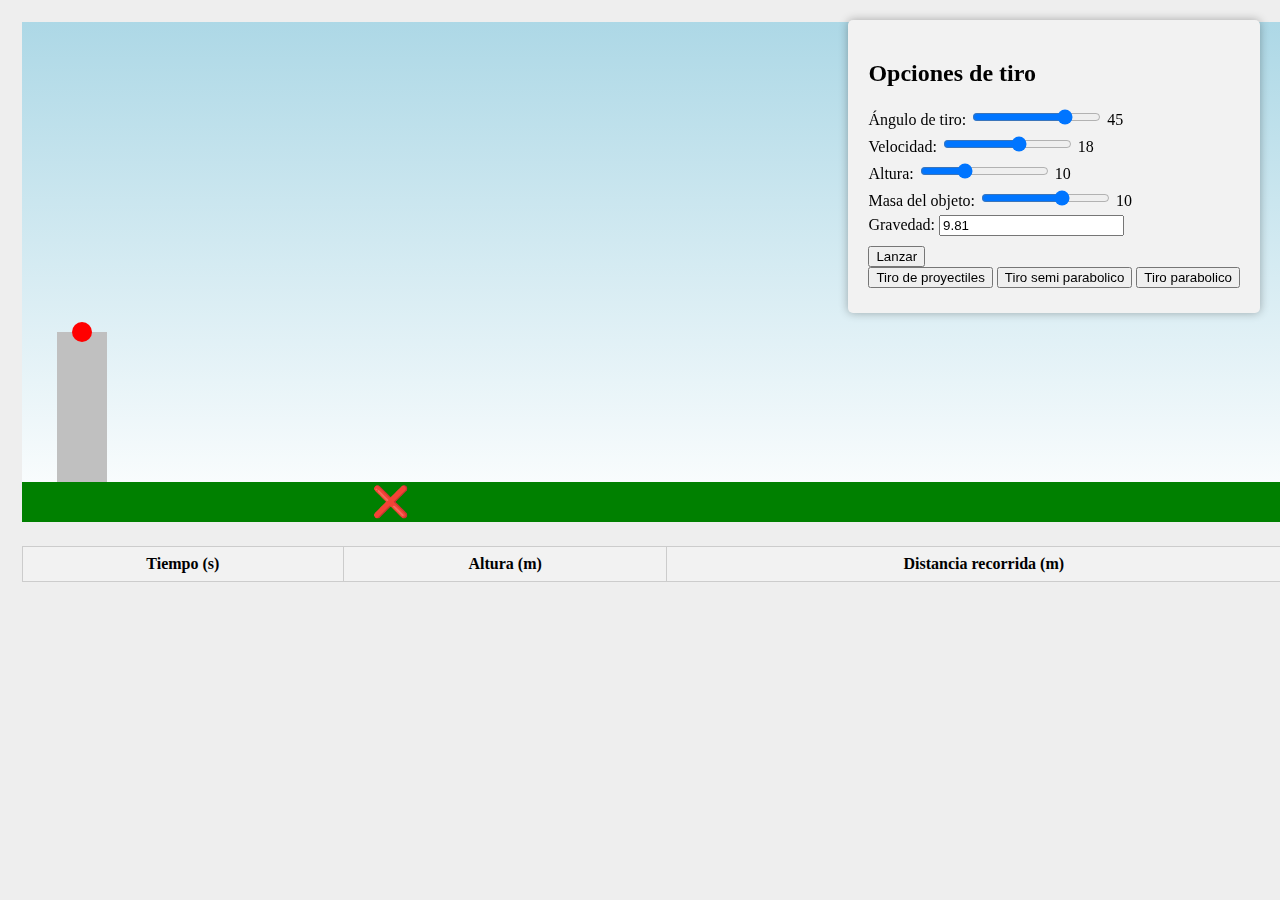
<file: index.html>
<!DOCTYPE html>
<html lang="en">
<head>
    <meta charset="UTF-8">
    <meta http-equiv="X-UA-Compatible" content="IE=edge">
    <meta name="viewport" content="width=device-width, initial-scale=1.0">
    <link rel="stylesheet" href="css/style.css">
    <title>Tiro de Proyectiles</title>
</head>
<body>
    <div id="game">
        <canvas id="myChart"></canvas>
      </div>  
      <div id="options">
        <h2>Opciones de tiro</h2>        
        <div class="option">
            <label for="angle">Ángulo de tiro:</label>
            <input type="range" id="angle-slider" min="-90" max="90" value="45">
            <span id="angle-value">45</span>
        </div>
        <div class="option">
          <label for="velocity">Velocidad:</label>
          <input type="range" id="velocity-slider" min="0" max="30" value="18">
          <span id="velocity-value">18</span>
        </div>
        <div class="option">
          <label for="height">Altura:</label>
          <input type="range" id="height-slider" min="5" max="20" value="10">
          <span id="height-value">10</span>
        </div>        
        <div class="option">
          <label for="mass">Masa del objeto:</label>
          <input type="range" id="mass-slider" min="1" max="15" value="10">
          <span id="mass-value">10</span>
        </div>
        <div class="option">
          <label for="gravity">Gravedad:</label>
          <input type="number" id="gravity" value="9.81">
        </div>
        <div class="option">
          <button id="startButton">Lanzar</button>
          <div class="option">
            <button onclick="window.location.href='index.html'">Tiro de proyectiles</button>
            <button onclick="window.location.href='TiroSemiParabolico.html'">Tiro semi parabolico</button>
            <button onclick="window.location.href='TiroParabolico.html'">Tiro parabolico</button>
          </div>
        </div>
      </div>
      <table id="dataTable">
        <thead>
          <tr>
            <th>Tiempo (s)</th>
            <th>Altura (m)</th>
            <th>Distancia recorrida (m)</th>
          </tr>
        </thead>
        <tbody>
          <!-- Aquí se agregarán las filas dinámicamente -->
        </tbody>
      </table>
      
      <script src="js/TiroProyectiles/config.js"></script>
      <script src="js/TiroProyectiles/draw.js"></script>
</body>
</html>
</file>
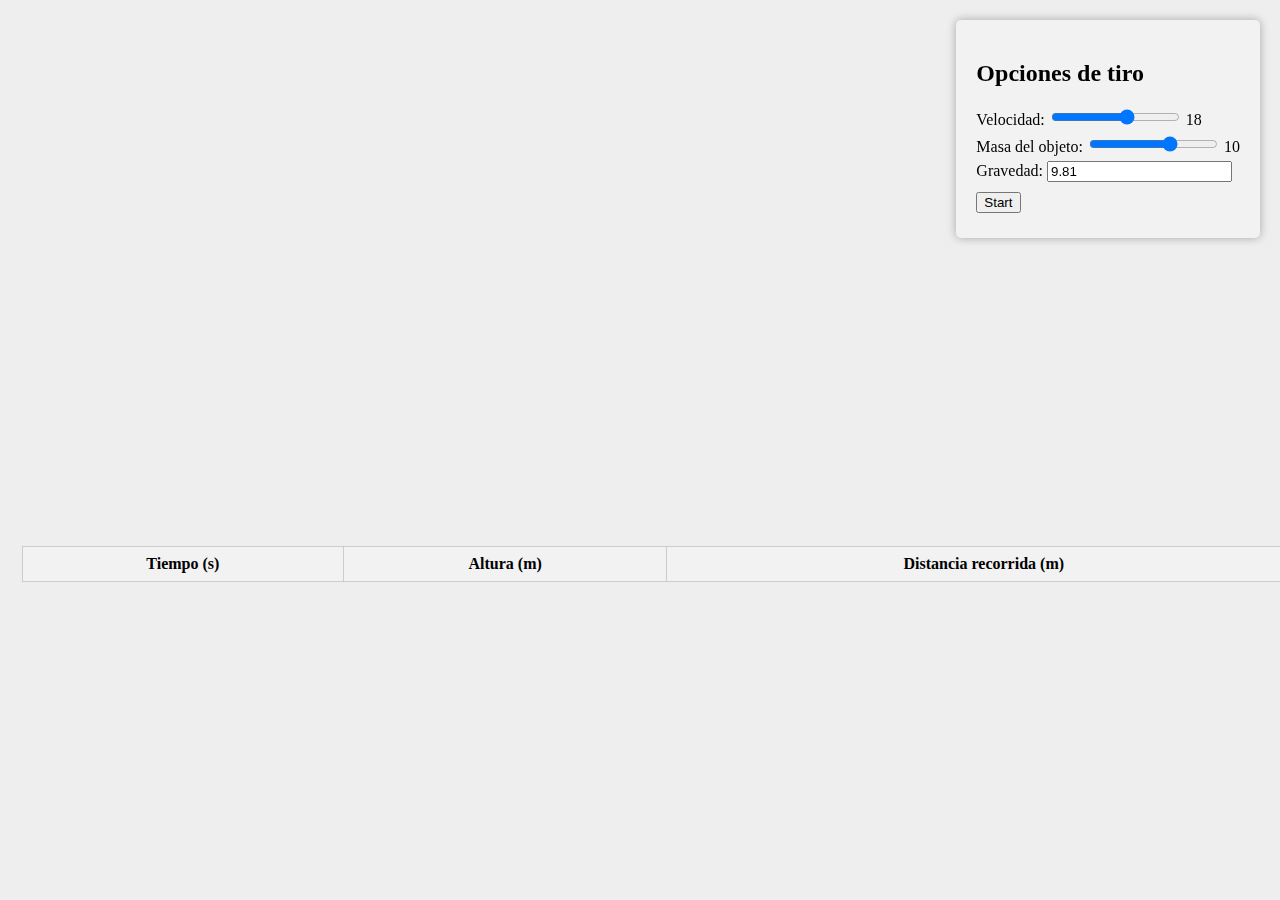
<file: semiParabolico.html>
<!DOCTYPE html>
<html lang="en">
<head>
    <meta charset="UTF-8">
    <meta http-equiv="X-UA-Compatible" content="IE=edge">
    <meta name="viewport" content="width=device-width, initial-scale=1.0">
    <link rel="stylesheet" href="css/style.css">
    <title>Tiro Semi-Parabolico</title>
</head>
<body>
    <div id="game">
        <canvas id="myChart"></canvas>
      </div>  
      <div id="options">
        <h2>Opciones de tiro</h2>        
        <div class="option">
          <label for="velocity">Velocidad:</label>
          <input type="range" id="velocity-slider" min="0" max="30" value="18">
          <span id="velocity-value">18</span>
        </div>
        <div class="option">
          <label for="mass">Masa del objeto:</label>
          <input type="range" id="mass-slider" min="1" max="15" value="10">
          <span id="mass-value">10</span>
        </div>
        <div class="option">
          <label for="gravity">Gravedad:</label>
          <input type="number" id="gravity" value="9.81">
        </div>
        <div class="option">
          <button id="startButton">Start</button>
        </div>
      </div>
      <table id="dataTable">
        <thead>
          <tr>
            <th>Tiempo (s)</th>
            <th>Altura (m)</th>
            <th>Distancia recorrida (m)</th>
          </tr>
        </thead>
        <tbody>
          <!-- Aquí se agregarán las filas dinámicamente -->
        </tbody>
      </table>
      
      <script src="js/TiroSemiParabolico/config.js"></script>
      <script src="js/TiroSemiParabolico/draw.js"></script>
</body>
</html>
</file>
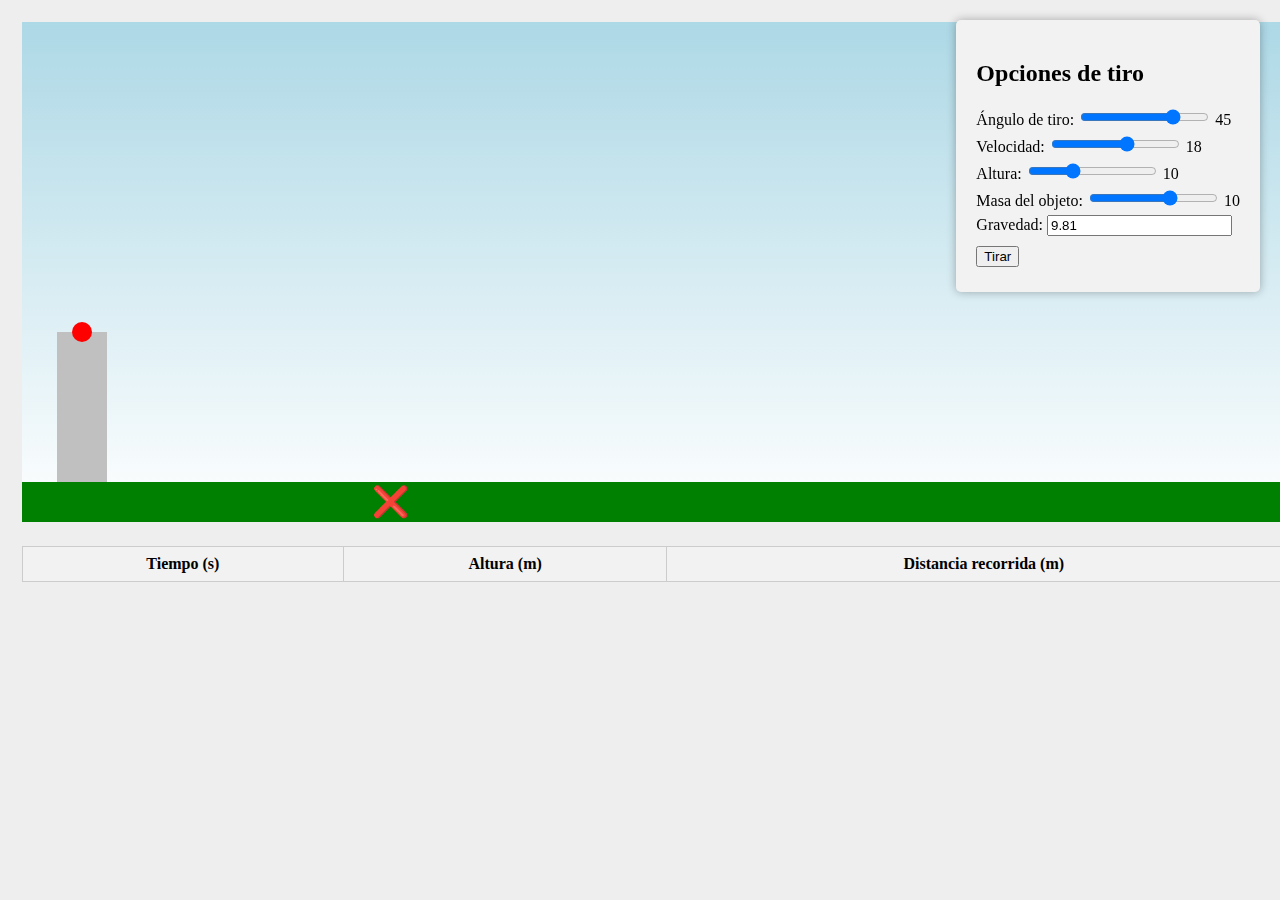
<file: TiroDeProyectiles.html>
<!DOCTYPE html>
<html lang="en">
<head>
    <meta charset="UTF-8">
    <meta http-equiv="X-UA-Compatible" content="IE=edge">
    <meta name="viewport" content="width=device-width, initial-scale=1.0">
    <link rel="stylesheet" href="css/style.css">
    <title>Tiro de Proyectiles</title>
</head>
<body>
    <div id="game">
        <canvas id="myChart"></canvas>
      </div>  
      <div id="options">
        <h2>Opciones de tiro</h2>        
        <div class="option">
            <label for="angle">Ángulo de tiro:</label>
            <input type="range" id="angle-slider" min="-90" max="90" value="45">
            <span id="angle-value">45</span>
        </div>
        <div class="option">
          <label for="velocity">Velocidad:</label>
          <input type="range" id="velocity-slider" min="0" max="30" value="18">
          <span id="velocity-value">18</span>
        </div>
        <div class="option">
          <label for="height">Altura:</label>
          <input type="range" id="height-slider" min="5" max="20" value="10">
          <span id="height-value">10</span>
        </div>        
        <div class="option">
          <label for="mass">Masa del objeto:</label>
          <input type="range" id="mass-slider" min="1" max="15" value="10">
          <span id="mass-value">10</span>
        </div>
        <div class="option">
          <label for="gravity">Gravedad:</label>
          <input type="number" id="gravity" value="9.81">
        </div>
        <div class="option">
          <button id="startButton">Tirar</button>
        </div>
      </div>
      <table id="dataTable">
        <thead>
          <tr>
            <th>Tiempo (s)</th>
            <th>Altura (m)</th>
            <th>Distancia recorrida (m)</th>
          </tr>
        </thead>
        <tbody>
          <!-- Aquí se agregarán las filas dinámicamente -->
        </tbody>
      </table>
      
      <script src="js/TiroProyectiles/config.js"></script>
      <script src="js/TiroProyectiles/draw.js"></script>
</body>
</html>
</file>
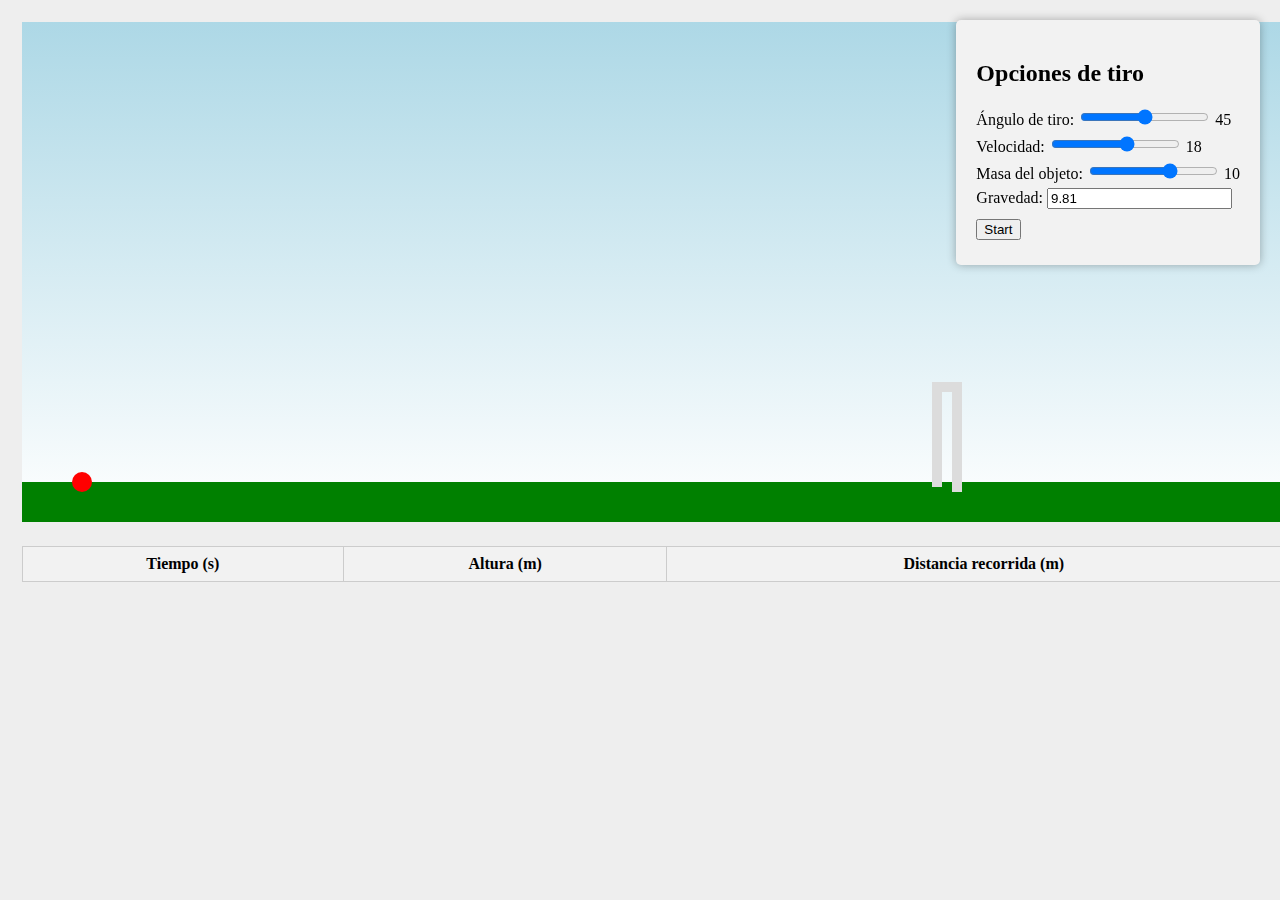
<file: TiroParabolico.html>
<!DOCTYPE html>
<html lang="en">
<head>
    <meta charset="UTF-8">
    <meta http-equiv="X-UA-Compatible" content="IE=edge">
    <meta name="viewport" content="width=device-width, initial-scale=1.0">
    <link rel="stylesheet" href="css/style.css">
    <title>Tiro Parabolico</title>
</head>
<body>
    <div id="game">
        <canvas id="myChart"></canvas>
      </div>  
      <div id="options">
        <h2>Opciones de tiro</h2>        
        <div class="option">
          <label for="angle">Ángulo de tiro:</label>
          <input type="range" id="angle-slider" min="0" max="90" value="45">
          <span id="angle-value">45</span>
        </div>
        <div class="option">
          <label for="velocity">Velocidad:</label>
          <input type="range" id="velocity-slider" min="0" max="30" value="18">
          <span id="velocity-value">18</span>
        </div>
        <div class="option">
          <label for="mass">Masa del objeto:</label>
          <input type="range" id="mass-slider" min="1" max="15" value="10">
          <span id="mass-value">10</span>
        </div>
        <div class="option">
          <label for="gravity">Gravedad:</label>
          <input type="number" id="gravity" value="9.81">
        </div>
        <div class="option">
          <button id="startButton">Start</button>
        </div>
      </div>
      <table id="dataTable">
        <thead>
          <tr>
            <th>Tiempo (s)</th>
            <th>Altura (m)</th>
            <th>Distancia recorrida (m)</th>
          </tr>
        </thead>
        <tbody>
          <!-- Aquí se agregarán las filas dinámicamente -->
        </tbody>
      </table>
      
      <script src="js/TiroParabolico/config.js"></script>
      <script src="js/TiroParabolico/draw.js"></script>
</body>
</html>
</file>
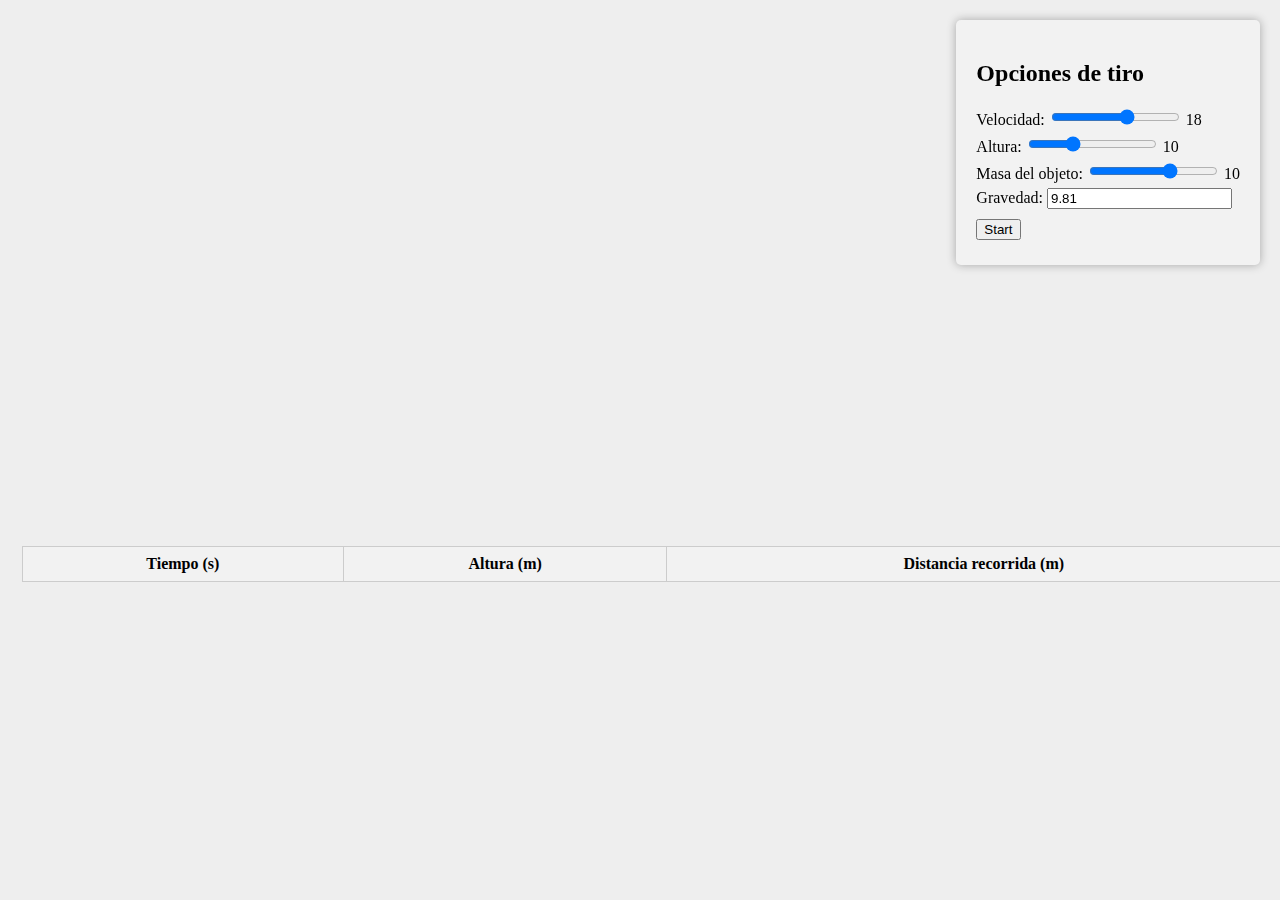
<file: TiroSemiParabolico.html>
<!DOCTYPE html>
<html lang="en">
<head>
    <meta charset="UTF-8">
    <meta http-equiv="X-UA-Compatible" content="IE=edge">
    <meta name="viewport" content="width=device-width, initial-scale=1.0">
    <link rel="stylesheet" href="css/style.css">
    <title>Tiro Semi-Parabolico</title>
</head>
<body>
    <div id="game">
        <canvas id="myChart"></canvas>
      </div>  
      <div id="options">
        <h2>Opciones de tiro</h2>        
        <div class="option">
          <label for="velocity">Velocidad:</label>
          <input type="range" id="velocity-slider" min="0" max="30" value="18">
          <span id="velocity-value">18</span>
        </div>
        <div class="option">
          <label for="height">Altura:</label>
          <input type="range" id="height-slider" min="5" max="20" value="10">
          <span id="height-value">10</span>
        </div>        
        <div class="option">
          <label for="mass">Masa del objeto:</label>
          <input type="range" id="mass-slider" min="1" max="15" value="10">
          <span id="mass-value">10</span>
        </div>
        <div class="option">
          <label for="gravity">Gravedad:</label>
          <input type="number" id="gravity" value="9.81">
        </div>
        <div class="option">
          <button id="startButton">Start</button>
        </div>
      </div>
      <table id="dataTable">
        <thead>
          <tr>
            <th>Tiempo (s)</th>
            <th>Altura (m)</th>
            <th>Distancia recorrida (m)</th>
          </tr>
        </thead>
        <tbody>
          <!-- Aquí se agregarán las filas dinámicamente -->
        </tbody>
      </table>
      
      <script src="js/TiroSemiParabolico/config.js"></script>
      <script src="js/TiroSemiParabolico/draw.js"></script>
</body>
</html>
</file>
<file: css/style.css>
body{
  width: 100%;
  height: 100%;
  background-color: #eee;
  margin: 1.5;
  padding: 1.5vh;

}
#game {
    position: relative;
    width: 100%;
    height: 100%;
 background-color: #eee;
}
  
  #options {
    position: fixed;
    top: 20px;
    right: 20px;
    background-color: #f2f2f2;
    padding: 20px;
    border-radius: 5px;
    box-shadow: 0px 0px 10px rgba(0, 0, 0, 0.3);
  }
#startButton {
    margin-top: 5px; 
}
  
  
  .option {
    margin-bottom: 5px;
  }
  
  .slider-container {
    display: flex;
    align-items: center;
  }
  
  .slider {
    flex-grow: 1;
    width: 100%;
    height: 5px;
    border-radius: 5px;
    background: #ddd;
    outline: none;
    opacity: 0.7;
    -webkit-transition: .2s;
    transition: opacity .2s;
  }
  
  .slider::-webkit-slider-thumb {
    -webkit-appearance: none;
    appearance: none;
    width: 15px;
    height: 15px;
    border-radius: 50%;
    background: #4CAF50;
    cursor: pointer;
  }
  
  .slider::-moz-range-thumb {
    width: 15px;
    height: 15px;
    border-radius: 50%;
    background: #4CAF50;
    cursor: pointer;
  }
  
  .slider-value {
    margin-left: 10px;
  }
  
  #dataTable {
    width: 100%;
    border-collapse: collapse;
    margin-top: 20px;
  }
  
  #dataTable th,
  #dataTable td {
    padding: 8px;
    border: 1px solid #ccc;
    text-align: center;
  }
  
  #dataTable th {
    background-color: #f2f2f2;
    font-weight: bold;
  }
  
  #dataTable tbody tr:nth-child(even) {
    background-color: #f9f9f9;
  }
  
  #dataTable tbody tr:hover {
    background-color: #e2e2e2;
  }
</file>
